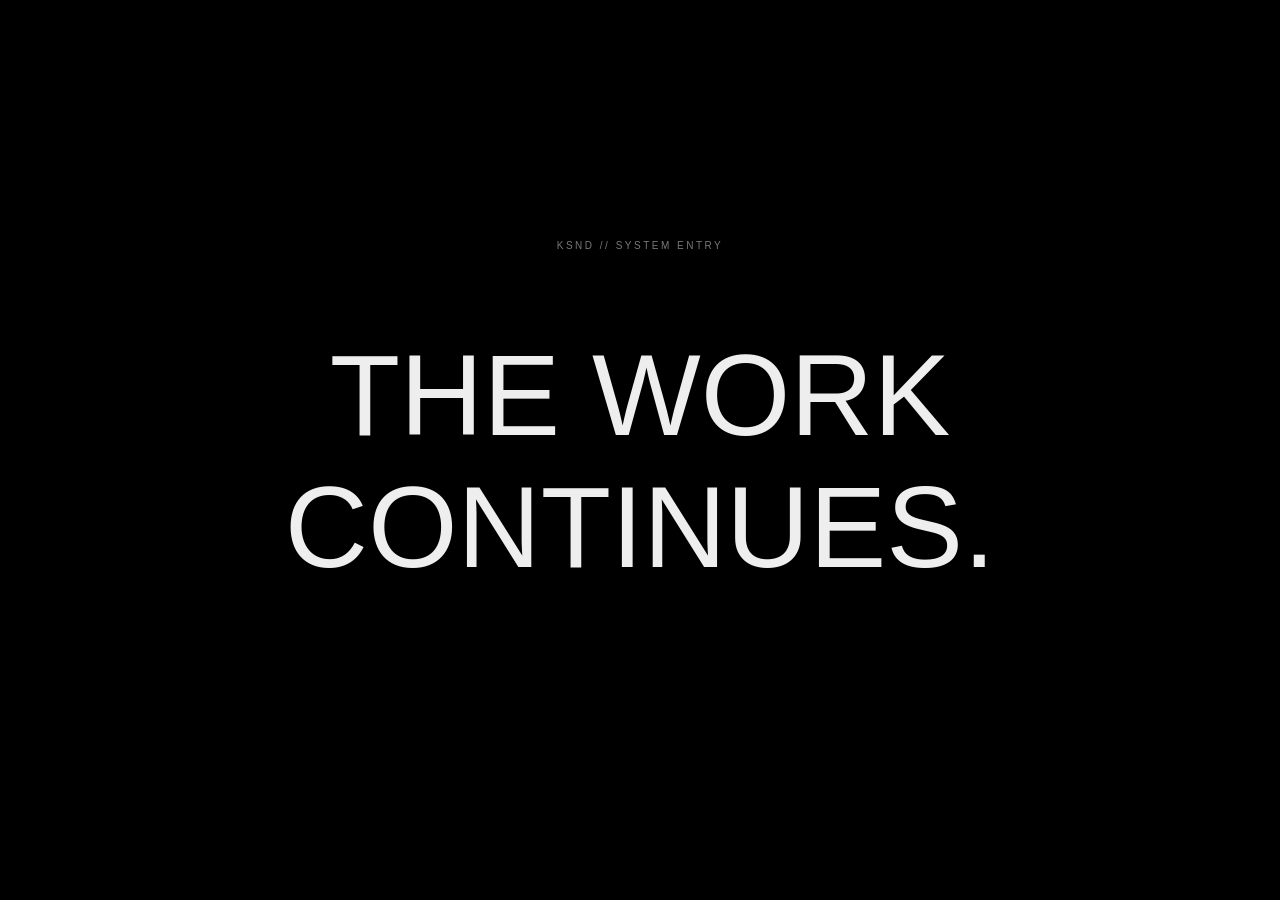
<file: system.html>
<!doctype html>
<html lang="en">
<head>
<meta charset="UTF-8">
<meta name="viewport" content="width=device-width,initial-scale=1">
<meta name="theme-color" content="#000">
<title>KSND — System</title>
<link rel="stylesheet" href="styles.css">
</head>
<body style="overflow:auto;background:#000;color:#eee">
<main style="min-height:100svh;display:grid;place-items:center;padding:40px;text-align:center;font-family:Arial,sans-serif">
  <div>
    <p style="font-size:10px;letter-spacing:.25em;opacity:.5">KSND // SYSTEM ENTRY</p>
    <h1 style="font-size:clamp(3rem,9vw,8rem);font-weight:400">THE WORK<br>CONTINUES.</h1>
  </div>
</main>
</body>
</html>
</file>
<file: styles.css>
*{box-sizing:border-box}
html,body{margin:0;width:100%;height:100%;background:#000}
body{overflow:hidden}
.landing{width:100vw;height:100svh;display:grid;place-items:center;background:#000}
.artboard{position:relative;width:100vw;height:100svh;display:grid;place-items:center;overflow:hidden;background:#000}
.artwork{display:block;width:100%;height:100%;object-fit:contain;object-position:center;user-select:none;-webkit-user-drag:none}
.system-hotspot{position:absolute;left:35.05%;top:81.25%;width:29.4%;height:8.9%;display:block;background:transparent;cursor:pointer}
.system-hotspot:focus-visible{outline:1px solid rgba(224,177,73,.9);outline-offset:4px}
.sr-only{position:absolute;width:1px;height:1px;padding:0;margin:-1px;overflow:hidden;clip:rect(0,0,0,0);white-space:nowrap;border:0}
@media(max-width:700px){
  .artwork{width:100%;height:100%;object-fit:cover;object-position:center}
  .system-hotspot{left:28%;top:82%;width:44%;height:9%}
}
</file>
